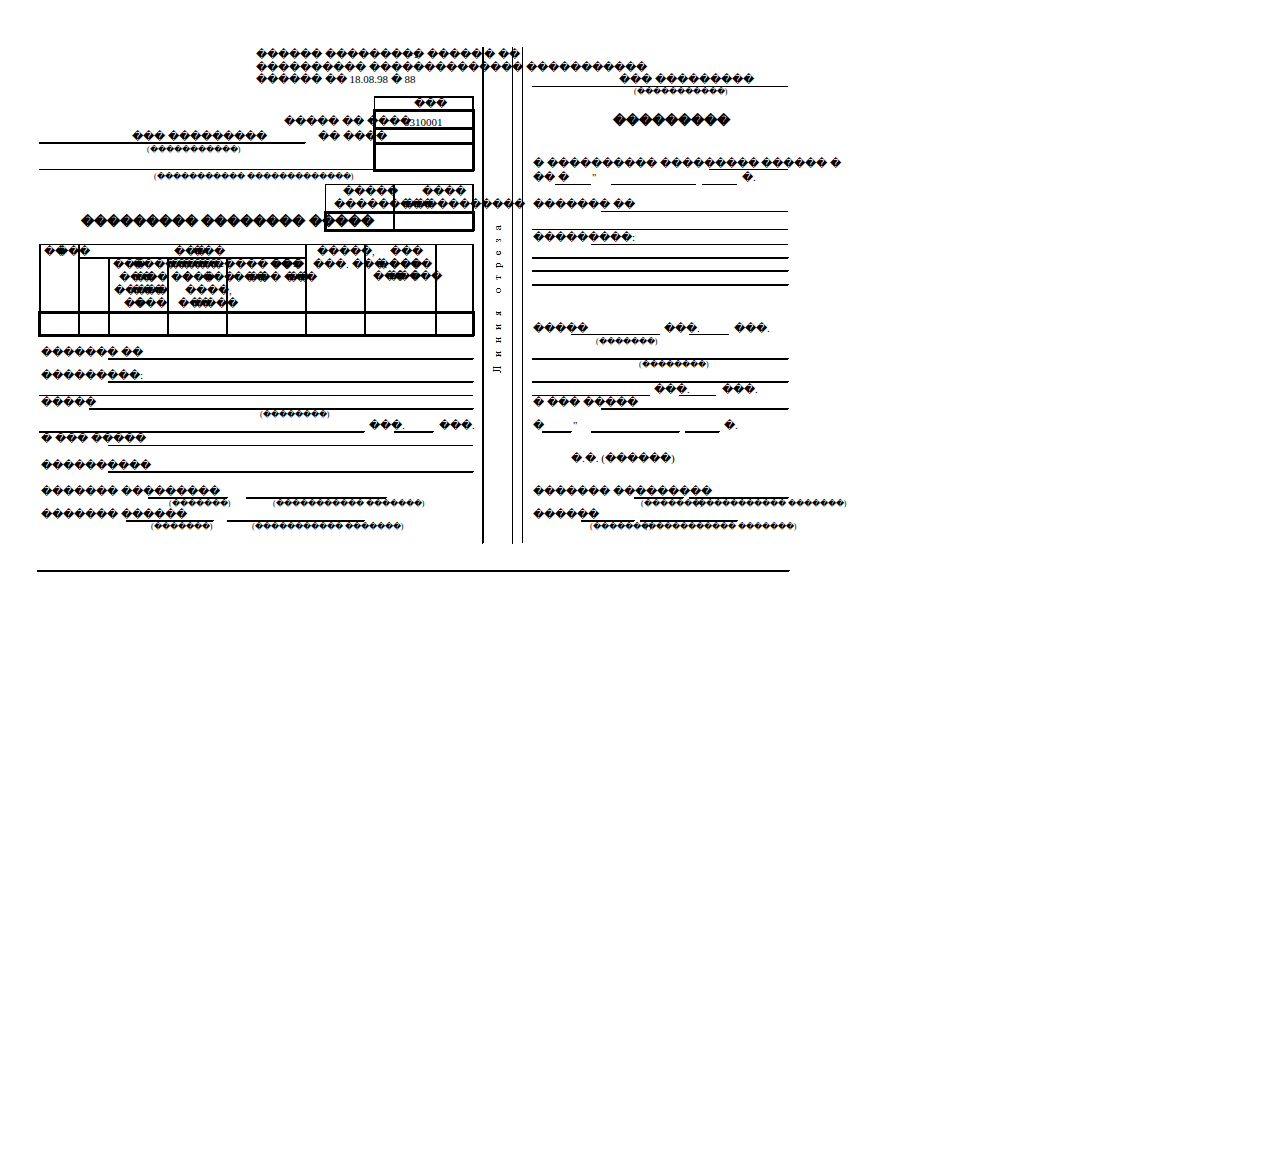
<file: application/templates/pko/index.htm>
<!DOCTYPE HTML PUBLIC "-//W3C//DTD HTML 4.0 Transitional//EN">
<!-- saved from url=(0052)http://www.verypdf.com/ -->
<html>
<head>
<title>pg_0001</title>

<style>
<!-- 
select {font-size:12px;}
A:link {text-decoration: none; color: blue}
A:visited {text-decoration: none; color: purple}
A:active {text-decoration: red}
A:hover {text-decoration: underline; color:red}
-->
</style>
<script TYPE="text/javascript"> 
<!-- hide 
function killerrors()
{ 
return true; 
} 
window.onerror = killerrors; 
// --> 
</script>
<style type="text/css">
<!--
.ft0{font-style:normal;font-weight:normal;font-size:11px;font-family:Times New Roman;color:#000000;}
.ft1{font-style:normal;font-weight:normal;font-size:8px;font-family:Times New Roman;color:#000000;}
.ft2{font-style:normal;font-weight:bold;font-size:13px;font-family:Times New Roman;color:#000000;}
-->
</style>
</head>
<body vlink="#FFFFFF" link="#FFFFFF" bgcolor="#ffffff">

<script TYPE="text/javascript">
var currentpos,timer; 
function initialize() 
{ 
timer=setInterval("scrollwindow()",10);
} 
function sc(){
clearInterval(timer); 
}
function scrollwindow() 
{ 
currentpos=document.body.scrollTop; 
window.scroll(0,++currentpos); 
if (currentpos != document.body.scrollTop) 
sc();
} 
document.onmousedown=sc
document.ondblclick=initialize
</script>
<div style="position:absolute;top:0;left:0"><img width="827" height="1169" src="pg_0001.jpg" ALT=""></div>
<div style="position:absolute;top:48;left:256"><span class="ft0">������ ��������� ����� � ��</span></div>
<div style="position:absolute;top:48;left:409"><span class="ft0">-</span></div>
<div style="position:absolute;top:48;left:413"><span class="ft0">1</span></div>
<div style="position:absolute;top:48;left:418"><span class="ft0"> </span></div>
<div style="position:absolute;top:48;left:475"><span class="ft0">  </span></div>
<div style="position:absolute;top:532;left:514"><span class="ft0">  </span></div>
<div style="position:absolute;top:48;left:524"><span class="ft0">  </span></div>
<div style="position:absolute;top:48;left:534"><span class="ft0">  </span></div>
<div style="position:absolute;top:61;left:256"><span class="ft0">���������� �������������� �����������</span></div>
<div style="position:absolute;top:61;left:456"><span class="ft0">  </span></div>
<div style="position:absolute;top:61;left:475"><span class="ft0">  </span></div>
<div style="position:absolute;top:61;left:524"><span class="ft0">  </span></div>
<div style="position:absolute;top:61;left:534"><span class="ft0">  </span></div>
<div style="position:absolute;top:73;left:256"><span class="ft0">������ �� 18.08.98 � 88</span></div>
<div style="position:absolute;top:74;left:372"><span class="ft0"> </span></div>
<div style="position:absolute;top:74;left:475"><span class="ft0">  </span></div>
<div style="position:absolute;top:74;left:524"><span class="ft0">  </span></div>
<div style="position:absolute;top:73;left:619"><span class="ft0"> ��� ���������</span></div>
<div style="position:absolute;top:74;left:700"><span class="ft0"> </span></div>
<div style="position:absolute;top:88;left:41"><span class="ft1"> </span></div>
<div style="position:absolute;top:88;left:475"><span class="ft1">  </span></div>
<div style="position:absolute;top:88;left:524"><span class="ft1">  </span></div>
<div style="position:absolute;top:87;left:634"><span class="ft1"> (�����������)</span></div>
<div style="position:absolute;top:88;left:685"><span class="ft1">  </span></div>
<div style="position:absolute;top:98;left:41"><span class="ft0"> </span></div>
<div style="position:absolute;top:97;left:414"><span class="ft0"> ���</span></div>
<div style="position:absolute;top:98;left:433"><span class="ft0"> </span></div>
<div style="position:absolute;top:98;left:475"><span class="ft0">  </span></div>
<div style="position:absolute;top:98;left:524"><span class="ft0">  </span></div>
<div style="position:absolute;top:98;left:534"><span class="ft0">  </span></div>
<div style="position:absolute;top:115;left:284"><span class="ft0">����� �� ����</span></div>
<div style="position:absolute;top:116;left:364"><span class="ft0"> </span></div>
<div style="position:absolute;top:116;left:404"><span class="ft0"> 0310001</span></div>
<div style="position:absolute;top:116;left:443"><span class="ft0"> </span></div>
<div style="position:absolute;top:116;left:475"><span class="ft0">  </span></div>
<div style="position:absolute;top:116;left:524"><span class="ft0">  </span></div>
<div style="position:absolute;top:113;left:613"><span class="ft2"> ���������</span></div>
<div style="position:absolute;top:113;left:706"><span class="ft2">  </span></div>
<div style="position:absolute;top:130;left:132"><span class="ft0">��� ���������</span></div>
<div style="position:absolute;top:131;left:213"><span class="ft0">  </span></div>
<div style="position:absolute;top:130;left:318"><span class="ft0"> �� ����</span></div>
<div style="position:absolute;top:131;left:364"><span class="ft0"> </span></div>
<div style="position:absolute;top:131;left:423"><span class="ft0">  </span></div>
<div style="position:absolute;top:131;left:475"><span class="ft0">  </span></div>
<div style="position:absolute;top:131;left:524"><span class="ft0">  </span></div>
<div style="position:absolute;top:131;left:534"><span class="ft0">  </span></div>
<div style="position:absolute;top:145;left:147"><span class="ft1">(�����������)</span></div>
<div style="position:absolute;top:146;left:197"><span class="ft1"> </span></div>
<div style="position:absolute;top:146;left:307"><span class="ft1">  </span></div>
<div style="position:absolute;top:151;left:423"><span class="ft0">  </span></div>
<div style="position:absolute;top:146;left:475"><span class="ft1">  </span></div>
<div style="position:absolute;top:146;left:524"><span class="ft1">  </span></div>
<div style="position:absolute;top:146;left:534"><span class="ft1">  </span></div>
<div style="position:absolute;top:157;left:207"><span class="ft0"> </span></div>
<div style="position:absolute;top:157;left:475"><span class="ft0">  </span></div>
<div style="position:absolute;top:157;left:524"><span class="ft0">  </span></div>
<div style="position:absolute;top:157;left:533"><span class="ft0"> � ���������� ��������� ������ �</span></div>
<div style="position:absolute;top:157;left:701"><span class="ft0"> </span></div>
<div style="position:absolute;top:157;left:748"><span class="ft0">  </span></div>
<div style="position:absolute;top:172;left:154"><span class="ft1">(����������� �������������)</span></div>
<div style="position:absolute;top:172;left:259"><span class="ft1">  </span></div>
<div style="position:absolute;top:172;left:376"><span class="ft0">  </span></div>
<div style="position:absolute;top:172;left:475"><span class="ft0">  </span></div>
<div style="position:absolute;top:172;left:524"><span class="ft0">  </span></div>
<div style="position:absolute;top:171;left:533"><span class="ft0"> �� �</span></div>
<div style="position:absolute;top:172;left:552"><span class="ft0">  </span></div>
<div style="position:absolute;top:172;left:573"><span class="ft0">  </span></div>
<div style="position:absolute;top:171;left:592"><span class="ft0"> &quot;</span></div>
<div style="position:absolute;top:172;left:598"><span class="ft0">  </span></div>
<div style="position:absolute;top:172;left:653"><span class="ft0">  </span></div>
<div style="position:absolute;top:172;left:698"><span class="ft0">  </span></div>
<div style="position:absolute;top:172;left:719"><span class="ft0">  </span></div>
<div style="position:absolute;top:171;left:742"><span class="ft0"> �.</span></div>
<div style="position:absolute;top:172;left:750"><span class="ft0"> </span></div>
<div style="position:absolute;top:185;left:41"><span class="ft0"> </span></div>
<div style="position:absolute;top:185;left:343"><span class="ft0"> ����� </span></div>
<div style="position:absolute;top:198;left:334"><span class="ft0">���������</span></div>
<div style="position:absolute;top:198;left:384"><span class="ft0"> </span></div>
<div style="position:absolute;top:185;left:422"><span class="ft0"> ���� </span></div>
<div style="position:absolute;top:198;left:404"><span class="ft0">�����������</span></div>
<div style="position:absolute;top:198;left:462"><span class="ft0"> </span></div>
<div style="position:absolute;top:185;left:475"><span class="ft0">  </span></div>
<div style="position:absolute;top:185;left:524"><span class="ft0">  </span></div>
<div style="position:absolute;top:185;left:534"><span class="ft0">  </span></div>
<div style="position:absolute;top:199;left:41"><span class="ft0"> </span></div>
<div style="position:absolute;top:199;left:475"><span class="ft0">  </span></div>
<div style="position:absolute;top:199;left:524"><span class="ft0">  </span></div>
<div style="position:absolute;top:198;left:533"><span class="ft0"> ������� ��</span></div>
<div style="position:absolute;top:199;left:588"><span class="ft0"> </span></div>
<div style="position:absolute;top:199;left:694"><span class="ft0">  </span></div>
<div style="position:absolute;top:214;left:81"><span class="ft2">��������� �������� �����</span></div>
<div style="position:absolute;top:215;left:315"><span class="ft2"> </span></div>
<div style="position:absolute;top:215;left:359"><span class="ft2">  </span></div>
<div style="position:absolute;top:215;left:433"><span class="ft2">  </span></div>
<div style="position:absolute;top:217;left:475"><span class="ft0">  </span></div>
<div style="position:absolute;top:217;left:524"><span class="ft0">  </span></div>
<div style="position:absolute;top:217;left:660"><span class="ft0">  </span></div>
<div style="position:absolute;top:232;left:41"><span class="ft0"> </span></div>
<div style="position:absolute;top:232;left:475"><span class="ft0">  </span></div>
<div style="position:absolute;top:232;left:524"><span class="ft0">  </span></div>
<div style="position:absolute;top:231;left:533"><span class="ft0"> ���������:</span></div>
<div style="position:absolute;top:232;left:588"><span class="ft0"> </span></div>
<div style="position:absolute;top:232;left:689"><span class="ft0">  </span></div>
<div style="position:absolute;top:245;left:44"><span class="ft0">��</span></div>
<div style="position:absolute;top:245;left:57"><span class="ft0">���</span></div>
<div style="position:absolute;top:245;left:73"><span class="ft0">  </span></div>
<div style="position:absolute;top:245;left:174"><span class="ft0"> ���</span></div>
<div style="position:absolute;top:245;left:192"><span class="ft0">���</span></div>
<div style="position:absolute;top:245;left:209"><span class="ft0"> </span></div>
<div style="position:absolute;top:245;left:317"><span class="ft0"> �����, </span></div>
<div style="position:absolute;top:258;left:313"><span class="ft0">���. ���.</span></div>
<div style="position:absolute;top:258;left:356"><span class="ft0"> </span></div>
<div style="position:absolute;top:245;left:390"><span class="ft0"> ���</span></div>
<div style="position:absolute;top:245;left:409"><span class="ft0"> </span></div>
<div style="position:absolute;top:258;left:378"><span class="ft0">��</span></div>
<div style="position:absolute;top:258;left:389"><span class="ft0">��</span></div>
<div style="position:absolute;top:258;left:400"><span class="ft0">��</span></div>
<div style="position:absolute;top:258;left:410"><span class="ft0">��</span></div>
<div style="position:absolute;top:258;left:421"><span class="ft0"> </span></div>
<div style="position:absolute;top:270;left:373"><span class="ft0">���</span></div>
<div style="position:absolute;top:270;left:388"><span class="ft0">�</span></div>
<div style="position:absolute;top:270;left:394"><span class="ft0">�</span></div>
<div style="position:absolute;top:270;left:399"><span class="ft0">��</span></div>
<div style="position:absolute;top:270;left:409"><span class="ft0">���</span></div>
<div style="position:absolute;top:271;left:427"><span class="ft0"> </span></div>
<div style="position:absolute;top:245;left:454"><span class="ft0">  </span></div>
<div style="position:absolute;top:245;left:475"><span class="ft0">  </span></div>
<div style="position:absolute;top:245;left:524"><span class="ft0">  </span></div>
<div style="position:absolute;top:245;left:534"><span class="ft0">  </span></div>
<div style="position:absolute;top:259;left:94"><span class="ft0"> </span></div>
<div style="position:absolute;top:258;left:113"><span class="ft0"> ���</span></div>
<div style="position:absolute;top:259;left:130"><span class="ft0"> </span></div>
<div style="position:absolute;top:258;left:132"><span class="ft0">�����</span></div>
<div style="position:absolute;top:259;left:159"><span class="ft0">-</span></div>
<div style="position:absolute;top:271;left:119"><span class="ft0">���</span></div>
<div style="position:absolute;top:271;left:135"><span class="ft0">��</span></div>
<div style="position:absolute;top:271;left:146"><span class="ft0">��</span></div>
<div style="position:absolute;top:271;left:157"><span class="ft0"> </span></div>
<div style="position:absolute;top:284;left:114"><span class="ft0">���</span></div>
<div style="position:absolute;top:284;left:131"><span class="ft0">���</span></div>
<div style="position:absolute;top:284;left:146"><span class="ft0">��</span></div>
<div style="position:absolute;top:284;left:157"><span class="ft0">-</span></div>
<div style="position:absolute;top:297;left:124"><span class="ft0">��</span></div>
<div style="position:absolute;top:297;left:134"><span class="ft0">���</span></div>
<div style="position:absolute;top:297;left:152"><span class="ft0"> </span></div>
<div style="position:absolute;top:258;left:170"><span class="ft0"> ���</span></div>
<div style="position:absolute;top:258;left:186"><span class="ft0">���</span></div>
<div style="position:absolute;top:258;left:202"><span class="ft0">���</span></div>
<div style="position:absolute;top:259;left:220"><span class="ft0"> -</span></div>
<div style="position:absolute;top:271;left:171"><span class="ft0">��</span></div>
<div style="position:absolute;top:271;left:182"><span class="ft0">���</span></div>
<div style="position:absolute;top:271;left:202"><span class="ft0">��� </span></div>
<div style="position:absolute;top:284;left:185"><span class="ft0">����,</span></div>
<div style="position:absolute;top:284;left:209"><span class="ft0">  </span></div>
<div style="position:absolute;top:297;left:178"><span class="ft0">���</span></div>
<div style="position:absolute;top:297;left:194"><span class="ft0">����</span></div>
<div style="position:absolute;top:297;left:215"><span class="ft0"> </span></div>
<div style="position:absolute;top:258;left:235"><span class="ft0"> ��� ���</span></div>
<div style="position:absolute;top:258;left:270"><span class="ft0">��</span></div>
<div style="position:absolute;top:258;left:281"><span class="ft0">��</span></div>
<div style="position:absolute;top:259;left:293"><span class="ft0"> -</span></div>
<div style="position:absolute;top:271;left:233"><span class="ft0">���</span></div>
<div style="position:absolute;top:271;left:248"><span class="ft0">��</span></div>
<div style="position:absolute;top:271;left:259"><span class="ft0">�� ���</span></div>
<div style="position:absolute;top:271;left:288"><span class="ft0">��</span></div>
<div style="position:absolute;top:271;left:298"><span class="ft0"> </span></div>
<div style="position:absolute;top:259;left:475"><span class="ft0">  </span></div>
<div style="position:absolute;top:259;left:524"><span class="ft0">  </span></div>
<div style="position:absolute;top:259;left:534"><span class="ft0">  </span></div>
<div style="position:absolute;top:272;left:475"><span class="ft0"> </span></div>
<div style="position:absolute;top:272;left:524"><span class="ft0">  </span></div>
<div style="position:absolute;top:272;left:534"><span class="ft0">  </span></div>
<div style="position:absolute;top:286;left:475"><span class="ft0"> </span></div>
<div style="position:absolute;top:286;left:524"><span class="ft0">  </span></div>
<div style="position:absolute;top:286;left:534"><span class="ft0">  </span></div>
<div style="position:absolute;top:299;left:475"><span class="ft0"> </span></div>
<div style="position:absolute;top:299;left:524"><span class="ft0">  </span></div>
<div style="position:absolute;top:299;left:534"><span class="ft0">  </span></div>
<div style="position:absolute;top:318;left:59"><span class="ft0"> </span></div>
<div style="position:absolute;top:318;left:94"><span class="ft0">  </span></div>
<div style="position:absolute;top:318;left:138"><span class="ft0">  </span></div>
<div style="position:absolute;top:318;left:197"><span class="ft0">  </span></div>
<div style="position:absolute;top:318;left:266"><span class="ft0">  </span></div>
<div style="position:absolute;top:318;left:335"><span class="ft0">  </span></div>
<div style="position:absolute;top:318;left:400"><span class="ft0">  </span></div>
<div style="position:absolute;top:318;left:454"><span class="ft0">  </span></div>
<div style="position:absolute;top:322;left:475"><span class="ft0">  </span></div>
<div style="position:absolute;top:322;left:524"><span class="ft0">  </span></div>
<div style="position:absolute;top:322;left:533"><span class="ft0"> �����</span></div>
<div style="position:absolute;top:322;left:566"><span class="ft0">  </span></div>
<div style="position:absolute;top:322;left:615"><span class="ft0">  </span></div>
<div style="position:absolute;top:322;left:664"><span class="ft0"> ���.</span></div>
<div style="position:absolute;top:322;left:684"><span class="ft0"> </span></div>
<div style="position:absolute;top:322;left:709"><span class="ft0">  </span></div>
<div style="position:absolute;top:322;left:734"><span class="ft0"> ���.</span></div>
<div style="position:absolute;top:322;left:754"><span class="ft0"> </span></div>
<div style="position:absolute;top:337;left:41"><span class="ft1"> </span></div>
<div style="position:absolute;top:337;left:475"><span class="ft1">  </span></div>
<div style="position:absolute;top:337;left:524"><span class="ft1">  </span></div>
<div style="position:absolute;top:337;left:534"><span class="ft1">  </span></div>
<div style="position:absolute;top:337;left:596"><span class="ft1"> (�������)</span></div>
<div style="position:absolute;top:337;left:634"><span class="ft1"> </span></div>
<div style="position:absolute;top:337;left:662"><span class="ft1">  </span></div>
<div style="position:absolute;top:346;left:41"><span class="ft0">������� ��</span></div>
<div style="position:absolute;top:346;left:96"><span class="ft0">  </span></div>
<div style="position:absolute;top:346;left:291"><span class="ft0">  </span></div>
<div style="position:absolute;top:346;left:475"><span class="ft0">  </span></div>
<div style="position:absolute;top:346;left:524"><span class="ft0">  </span></div>
<div style="position:absolute;top:346;left:660"><span class="ft0">  </span></div>
<div style="position:absolute;top:360;left:41"><span class="ft1"> </span></div>
<div style="position:absolute;top:360;left:475"><span class="ft1">  </span></div>
<div style="position:absolute;top:360;left:524"><span class="ft1">  </span></div>
<div style="position:absolute;top:360;left:639"><span class="ft1"> (</span></div>
<div style="position:absolute;top:360;left:642"><span class="ft1">��������)</span></div>
<div style="position:absolute;top:360;left:680"><span class="ft1"> </span></div>
<div style="position:absolute;top:369;left:41"><span class="ft0">���������:</span></div>
<div style="position:absolute;top:370;left:96"><span class="ft0"> </span></div>
<div style="position:absolute;top:370;left:291"><span class="ft0">  </span></div>
<div style="position:absolute;top:370;left:475"><span class="ft0">  </span></div>
<div style="position:absolute;top:370;left:524"><span class="ft0">  </span></div>
<div style="position:absolute;top:370;left:662"><span class="ft0">  </span></div>
<div style="position:absolute;top:383;left:256"><span class="ft0"> </span></div>
<div style="position:absolute;top:383;left:475"><span class="ft0">  </span></div>
<div style="position:absolute;top:383;left:524"><span class="ft0">  </span></div>
<div style="position:absolute;top:383;left:591"><span class="ft0">  </span></div>
<div style="position:absolute;top:383;left:654"><span class="ft0"> ���.</span></div>
<div style="position:absolute;top:383;left:674"><span class="ft0"> </span></div>
<div style="position:absolute;top:383;left:698"><span class="ft0">  </span></div>
<div style="position:absolute;top:383;left:722"><span class="ft0"> ���.</span></div>
<div style="position:absolute;top:383;left:742"><span class="ft0"> </span></div>
<div style="position:absolute;top:396;left:41"><span class="ft0">�����</span></div>
<div style="position:absolute;top:396;left:73"><span class="ft0"> </span></div>
<div style="position:absolute;top:396;left:91"><span class="ft0">  </span></div>
<div style="position:absolute;top:396;left:475"><span class="ft0">  </span></div>
<div style="position:absolute;top:396;left:524"><span class="ft0">  </span></div>
<div style="position:absolute;top:396;left:533"><span class="ft0"> � ��� �����</span></div>
<div style="position:absolute;top:396;left:591"><span class="ft0"> </span></div>
<div style="position:absolute;top:396;left:694"><span class="ft0">  </span></div>
<div style="position:absolute;top:410;left:41"><span class="ft1"> </span></div>
<div style="position:absolute;top:410;left:260"><span class="ft1"> (��������)</span></div>
<div style="position:absolute;top:410;left:301"><span class="ft1"> </span></div>
<div style="position:absolute;top:410;left:475"><span class="ft1">  </span></div>
<div style="position:absolute;top:410;left:524"><span class="ft1">  </span></div>
<div style="position:absolute;top:410;left:534"><span class="ft1">  </span></div>
<div style="position:absolute;top:420;left:202"><span class="ft0"> </span></div>
<div style="position:absolute;top:419;left:369"><span class="ft0"> ���.</span></div>
<div style="position:absolute;top:420;left:389"><span class="ft0">  </span></div>
<div style="position:absolute;top:420;left:413"><span class="ft0">  </span></div>
<div style="position:absolute;top:419;left:439"><span class="ft0"> ���.</span></div>
<div style="position:absolute;top:420;left:459"><span class="ft0"> </span></div>
<div style="position:absolute;top:420;left:475"><span class="ft0">  </span></div>
<div style="position:absolute;top:420;left:524"><span class="ft0">  </span></div>
<div style="position:absolute;top:419;left:533"><span class="ft0"> �</span></div>
<div style="position:absolute;top:420;left:539"><span class="ft0">  </span></div>
<div style="position:absolute;top:420;left:556"><span class="ft0">  </span></div>
<div style="position:absolute;top:419;left:573"><span class="ft0"> &quot;</span></div>
<div style="position:absolute;top:420;left:578"><span class="ft0"> </span></div>
<div style="position:absolute;top:420;left:635"><span class="ft0">  </span></div>
<div style="position:absolute;top:420;left:681"><span class="ft0">  </span></div>
<div style="position:absolute;top:420;left:702"><span class="ft0">  </span></div>
<div style="position:absolute;top:419;left:724"><span class="ft0"> �.</span></div>
<div style="position:absolute;top:420;left:732"><span class="ft0"> </span></div>
<div style="position:absolute;top:432;left:41"><span class="ft0">� ��� �����</span></div>
<div style="position:absolute;top:433;left:99"><span class="ft0">  </span></div>
<div style="position:absolute;top:433;left:291"><span class="ft0">  </span></div>
<div style="position:absolute;top:433;left:475"><span class="ft0">  </span></div>
<div style="position:absolute;top:433;left:524"><span class="ft0">  </span></div>
<div style="position:absolute;top:433;left:534"><span class="ft0">  </span></div>
<div style="position:absolute;top:446;left:41"><span class="ft0"> </span></div>
<div style="position:absolute;top:446;left:475"><span class="ft0">  </span></div>
<div style="position:absolute;top:446;left:524"><span class="ft0">  </span></div>
<div style="position:absolute;top:452;left:571"><span class="ft0"> �.�. (������)</span></div>
<div style="position:absolute;top:453;left:641"><span class="ft0"> </span></div>
<div style="position:absolute;top:459;left:41"><span class="ft0">����������</span></div>
<div style="position:absolute;top:459;left:101"><span class="ft0"> </span></div>
<div style="position:absolute;top:459;left:291"><span class="ft0">  </span></div>
<div style="position:absolute;top:459;left:475"><span class="ft0">  </span></div>
<div style="position:absolute;top:459;left:524"><span class="ft0">  </span></div>
<div style="position:absolute;top:473;left:41"><span class="ft0"> </span></div>
<div style="position:absolute;top:473;left:475"><span class="ft0">  </span></div>
<div style="position:absolute;top:473;left:524"><span class="ft0">  </span></div>
<div style="position:absolute;top:473;left:534"><span class="ft0">  </span></div>
<div style="position:absolute;top:485;left:41"><span class="ft0">������� ���������</span></div>
<div style="position:absolute;top:485;left:133"><span class="ft0">  </span></div>
<div style="position:absolute;top:485;left:187"><span class="ft0">  </span></div>
<div style="position:absolute;top:485;left:228"><span class="ft0">  </span></div>
<div style="position:absolute;top:485;left:316"><span class="ft0">  </span></div>
<div style="position:absolute;top:485;left:388"><span class="ft0">  </span></div>
<div style="position:absolute;top:485;left:475"><span class="ft0">  </span></div>
<div style="position:absolute;top:485;left:524"><span class="ft0">  </span></div>
<div style="position:absolute;top:485;left:533"><span class="ft0"> ������� ���������</span></div>
<div style="position:absolute;top:485;left:625"><span class="ft0"> </span></div>
<div style="position:absolute;top:485;left:659"><span class="ft0">  </span></div>
<div style="position:absolute;top:485;left:685"><span class="ft0">  </span></div>
<div style="position:absolute;top:485;left:739"><span class="ft0">  </span></div>
<div style="position:absolute;top:499;left:94"><span class="ft1"> </span></div>
<div style="position:absolute;top:499;left:169"><span class="ft1"> (�������)</span></div>
<div style="position:absolute;top:499;left:205"><span class="ft1">  </span></div>
<div style="position:absolute;top:499;left:236"><span class="ft1">  </span></div>
<div style="position:absolute;top:499;left:273"><span class="ft1"> (����������� �������)</span></div>
<div style="position:absolute;top:499;left:359"><span class="ft1">  </span></div>
<div style="position:absolute;top:499;left:429"><span class="ft1">  </span></div>
<div style="position:absolute;top:499;left:478"><span class="ft1">  </span></div>
<div style="position:absolute;top:499;left:527"><span class="ft1">  </span></div>
<div style="position:absolute;top:499;left:583"><span class="ft1">  </span></div>
<div style="position:absolute;top:499;left:641"><span class="ft1"> (�������)</span></div>
<div style="position:absolute;top:499;left:676"><span class="ft1"> </span></div>
<div style="position:absolute;top:499;left:686"><span class="ft1">  </span></div>
<div style="position:absolute;top:499;left:695"><span class="ft1"> (����������� �������)</span></div>
<div style="position:absolute;top:499;left:781"><span class="ft1"> </span></div>
<div style="position:absolute;top:508;left:41"><span class="ft0">������� ������</span></div>
<div style="position:absolute;top:509;left:118"><span class="ft0">  </span></div>
<div style="position:absolute;top:509;left:169"><span class="ft0">  </span></div>
<div style="position:absolute;top:509;left:215"><span class="ft0">  </span></div>
<div style="position:absolute;top:509;left:295"><span class="ft0">  </span></div>
<div style="position:absolute;top:509;left:366"><span class="ft0">  </span></div>
<div style="position:absolute;top:509;left:475"><span class="ft0">  </span></div>
<div style="position:absolute;top:509;left:524"><span class="ft0">  </span></div>
<div style="position:absolute;top:508;left:533"><span class="ft0"> ������</span></div>
<div style="position:absolute;top:509;left:567"><span class="ft0"> </span></div>
<div style="position:absolute;top:509;left:608"><span class="ft0">  </span></div>
<div style="position:absolute;top:509;left:636"><span class="ft0">  </span></div>
<div style="position:absolute;top:509;left:688"><span class="ft0">  </span></div>
<div style="position:absolute;top:509;left:739"><span class="ft0">  </span></div>
<div style="position:absolute;top:523;left:83"><span class="ft1"> </span></div>
<div style="position:absolute;top:522;left:151"><span class="ft1"> (�������)</span></div>
<div style="position:absolute;top:523;left:187"><span class="ft1">  </span></div>
<div style="position:absolute;top:523;left:220"><span class="ft1">  </span></div>
<div style="position:absolute;top:522;left:252"><span class="ft1"> (����������� �������)</span></div>
<div style="position:absolute;top:523;left:338"><span class="ft1"> </span></div>
<div style="position:absolute;top:523;left:418"><span class="ft1">  </span></div>
<div style="position:absolute;top:523;left:478"><span class="ft1">  </span></div>
<div style="position:absolute;top:523;left:527"><span class="ft1">  </span></div>
<div style="position:absolute;top:523;left:556"><span class="ft1">  </span></div>
<div style="position:absolute;top:522;left:590"><span class="ft1"> (�������)</span></div>
<div style="position:absolute;top:523;left:625"><span class="ft1"> </span></div>
<div style="position:absolute;top:523;left:637"><span class="ft1">  </span></div>
<div style="position:absolute;top:522;left:645"><span class="ft1"> (����������� �������)</span></div>
<div style="position:absolute;top:523;left:731"><span class="ft1"> </span></div>
<div style="position:absolute;top:523;left:762"><span class="ft1">  </span></div>
<div style="position:absolute;top:532;left:41"><span class="ft0"> </span></div>
<div style="position:absolute;top:532;left:475"><span class="ft0">  </span></div>
<div style="position:absolute;top:532;left:524"><span class="ft0">  </span></div>
<div style="position:absolute;top:532;left:534"><span class="ft0">  </span></div>
<div style="position:absolute;top:544;left:39"><span class="ft0"> </span></div>
<div style="position:absolute;top:557;left:39"><span class="ft0"> </span></div>
</body>
</html>
</file>
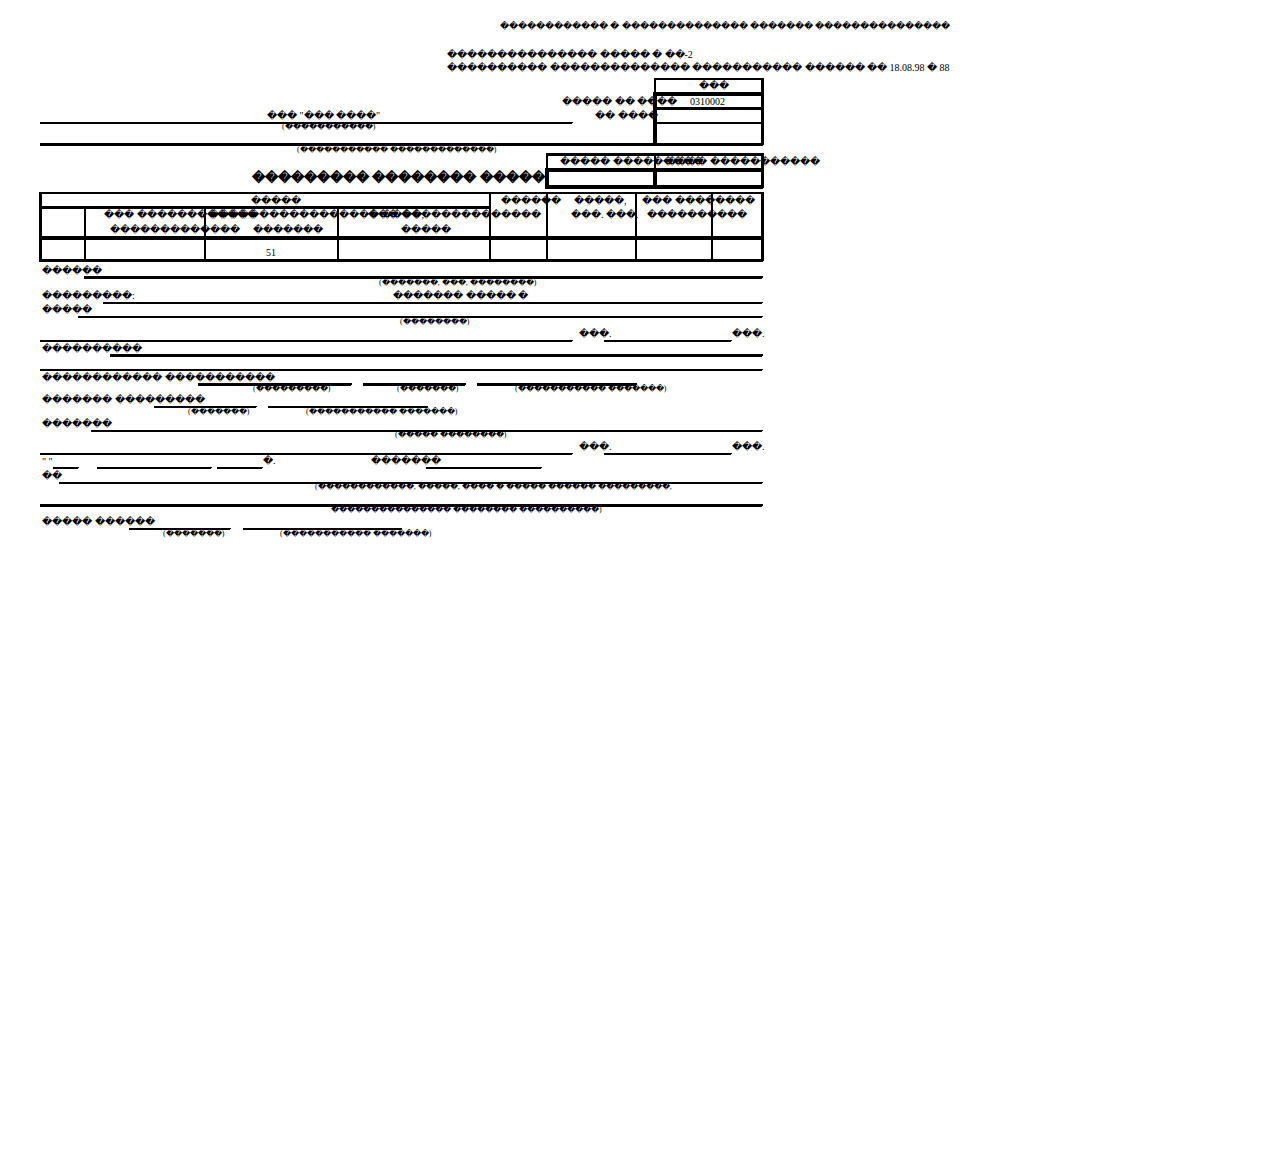
<file: application/templates/rko/index.htm>
<!DOCTYPE HTML PUBLIC "-//W3C//DTD HTML 4.0 Transitional//EN">
<!-- saved from url=(0052)http://www.verypdf.com/ -->
<html>
<head>
<title>pg_0001</title>

<style>
<!-- 
select {font-size:12px;}
A:link {text-decoration: none; color: blue}
A:visited {text-decoration: none; color: purple}
A:active {text-decoration: red}
A:hover {text-decoration: underline; color:red}
-->
</style>
<script TYPE="text/javascript"> 
<!-- hide 
function killerrors()
{ 
return true; 
} 
window.onerror = killerrors; 
// --> 
</script>
<style type="text/css">
<!--
.ft0{font-style:normal;font-weight:normal;font-size:9px;font-family:Times New Roman;color:#000000;}
.ft1{font-style:normal;font-weight:bold;font-size:9px;font-family:Times New Roman;color:#000000;}
.ft2{font-style:normal;font-weight:normal;font-size:10px;font-family:Times New Roman;color:#000000;}
.ft3{font-style:normal;font-weight:bold;font-size:13px;font-family:Times New Roman;color:#000000;}
.ft4{font-style:normal;font-weight:normal;font-size:8px;font-family:Times New Roman;color:#000000;}
-->
</style>
</head>
<body vlink="#FFFFFF" link="#FFFFFF" bgcolor="#ffffff">

<script TYPE="text/javascript">
var currentpos,timer; 
function initialize() 
{ 
timer=setInterval("scrollwindow()",10);
} 
function sc(){
clearInterval(timer); 
}
function scrollwindow() 
{ 
currentpos=document.body.scrollTop; 
window.scroll(0,++currentpos); 
if (currentpos != document.body.scrollTop) 
sc();
} 
document.onmousedown=sc
document.ondblclick=initialize
</script>
<div style="position:absolute;top:0;left:0"><img width="827" height="1169" src="pg_0001.jpg" ALT=""></div>
<div style="position:absolute;top:21;left:500"><span class="ft0">������������ � �������������� ������� ���������������</span></div>
<div style="position:absolute;top:49;left:447"><span class="ft2">��������������� ����� � ��-2</span></div>
<div style="position:absolute;top:62;left:447"><span class="ft2">���������� �������������� ����������� ������ �� 18.08.98 � 88</span></div>
<div style="position:absolute;top:96;left:562"><span class="ft2">����� �� ����</span></div>
<div style="position:absolute;top:110;left:595"><span class="ft2">�� ����</span></div>
<div style="position:absolute;top:170;left:252"><span class="ft3">��������� �������� �����</span></div>
<div style="position:absolute;top:265;left:42"><span class="ft2">������</span></div>
<div style="position:absolute;top:290;left:42"><span class="ft2">���������:</span></div>
<div style="position:absolute;top:304;left:42"><span class="ft2">�����</span></div>
<div style="position:absolute;top:328;left:732"><span class="ft2">  ���.</span></div>
<div style="position:absolute;top:343;left:42"><span class="ft2">����������</span></div>
<div style="position:absolute;top:372;left:42"><span class="ft2">������������ �����������</span></div>
<div style="position:absolute;top:394;left:42"><span class="ft2">������� ���������</span></div>
<div style="position:absolute;top:418;left:42"><span class="ft2">�������</span></div>
<div style="position:absolute;top:441;left:732"><span class="ft2">  ���.</span></div>
<div style="position:absolute;top:456;left:42"><span class="ft2">&quot; &quot;</span></div>
<div style="position:absolute;top:455;left:263"><span class="ft2">  �.</span></div>
<div style="position:absolute;top:455;left:371"><span class="ft2"> �������</span></div>
<div style="position:absolute;top:470;left:42"><span class="ft2">��</span></div>
<div style="position:absolute;top:516;left:42"><span class="ft2">����� ������</span></div>
<div style="position:absolute;top:278;left:379"><span class="ft4"> (�������, ���, ��������)</span></div>
<div style="position:absolute;top:209;left:368"><span class="ft2">��� ��������������</span></div>
<div style="position:absolute;top:224;left:401"><span class="ft2">�����</span></div>
<div style="position:absolute;top:80;left:699"><span class="ft2"> ���</span></div>
<div style="position:absolute;top:96;left:690"><span class="ft2">0310002</span></div>
<div style="position:absolute;top:110;left:267"><span class="ft2">��� &quot;��� ����&quot;</span></div>
<div style="position:absolute;top:209;left:104"><span class="ft2">��� ������������ </span></div>
<div style="position:absolute;top:224;left:110"><span class="ft2">�������������</span></div>
<div style="position:absolute;top:195;left:501"><span class="ft2"> ������</span></div>
<div style="position:absolute;top:195;left:574"><span class="ft2"> �����,</span></div>
<div style="position:absolute;top:209;left:571"><span class="ft2">���. ���.</span></div>
<div style="position:absolute;top:145;left:297"><span class="ft4">(����������� �������������)</span></div>
<div style="position:absolute;top:247;left:266"><span class="ft2">51</span></div>
<div style="position:absolute;top:122;left:282"><span class="ft4"> (�����������)</span></div>
<div style="position:absolute;top:209;left:209"><span class="ft2">����������������� ����, </span></div>
<div style="position:absolute;top:224;left:253"><span class="ft2">�������</span></div>
<div style="position:absolute;top:195;left:642"><span class="ft2"> ��� �������� </span></div>
<div style="position:absolute;top:209;left:647"><span class="ft2">����������</span></div>
<div style="position:absolute;top:195;left:251"><span class="ft2">�����</span></div>
<div style="position:absolute;top:290;left:393"><span class="ft2"> ������� ����� �</span></div>
<div style="position:absolute;top:317;left:400"><span class="ft4">(��������)</span></div>
<div style="position:absolute;top:328;left:579"><span class="ft2"> ���.</span></div>
<div style="position:absolute;top:407;left:188"><span class="ft4">(�������)</span></div>
<div style="position:absolute;top:407;left:306"><span class="ft4"> (����������� �������)</span></div>
<div style="position:absolute;top:384;left:253"><span class="ft4">(���������)</span></div>
<div style="position:absolute;top:384;left:397"><span class="ft4"> (�������)</span></div>
<div style="position:absolute;top:384;left:515"><span class="ft4"> (����������� �������)</span></div>
<div style="position:absolute;top:430;left:395"><span class="ft4">(����� ��������)</span></div>
<div style="position:absolute;top:441;left:579"><span class="ft2"> ���.</span></div>
<div style="position:absolute;top:529;left:163"><span class="ft4">(�������)</span></div>
<div style="position:absolute;top:529;left:280"><span class="ft4"> (����������� �������)</span></div>
<div style="position:absolute;top:156;left:667"><span class="ft2"> ���� �����������</span></div>
<div style="position:absolute;top:156;left:560"><span class="ft2">����� ���������</span></div>
<div style="position:absolute;top:505;left:331"><span class="ft4">��������������� �������� ����������)</span></div>
<div style="position:absolute;top:482;left:315"><span class="ft4">(������������, �����, ���� � ����� ������ ���������,</span></div>
</body>
</html>
</file>
